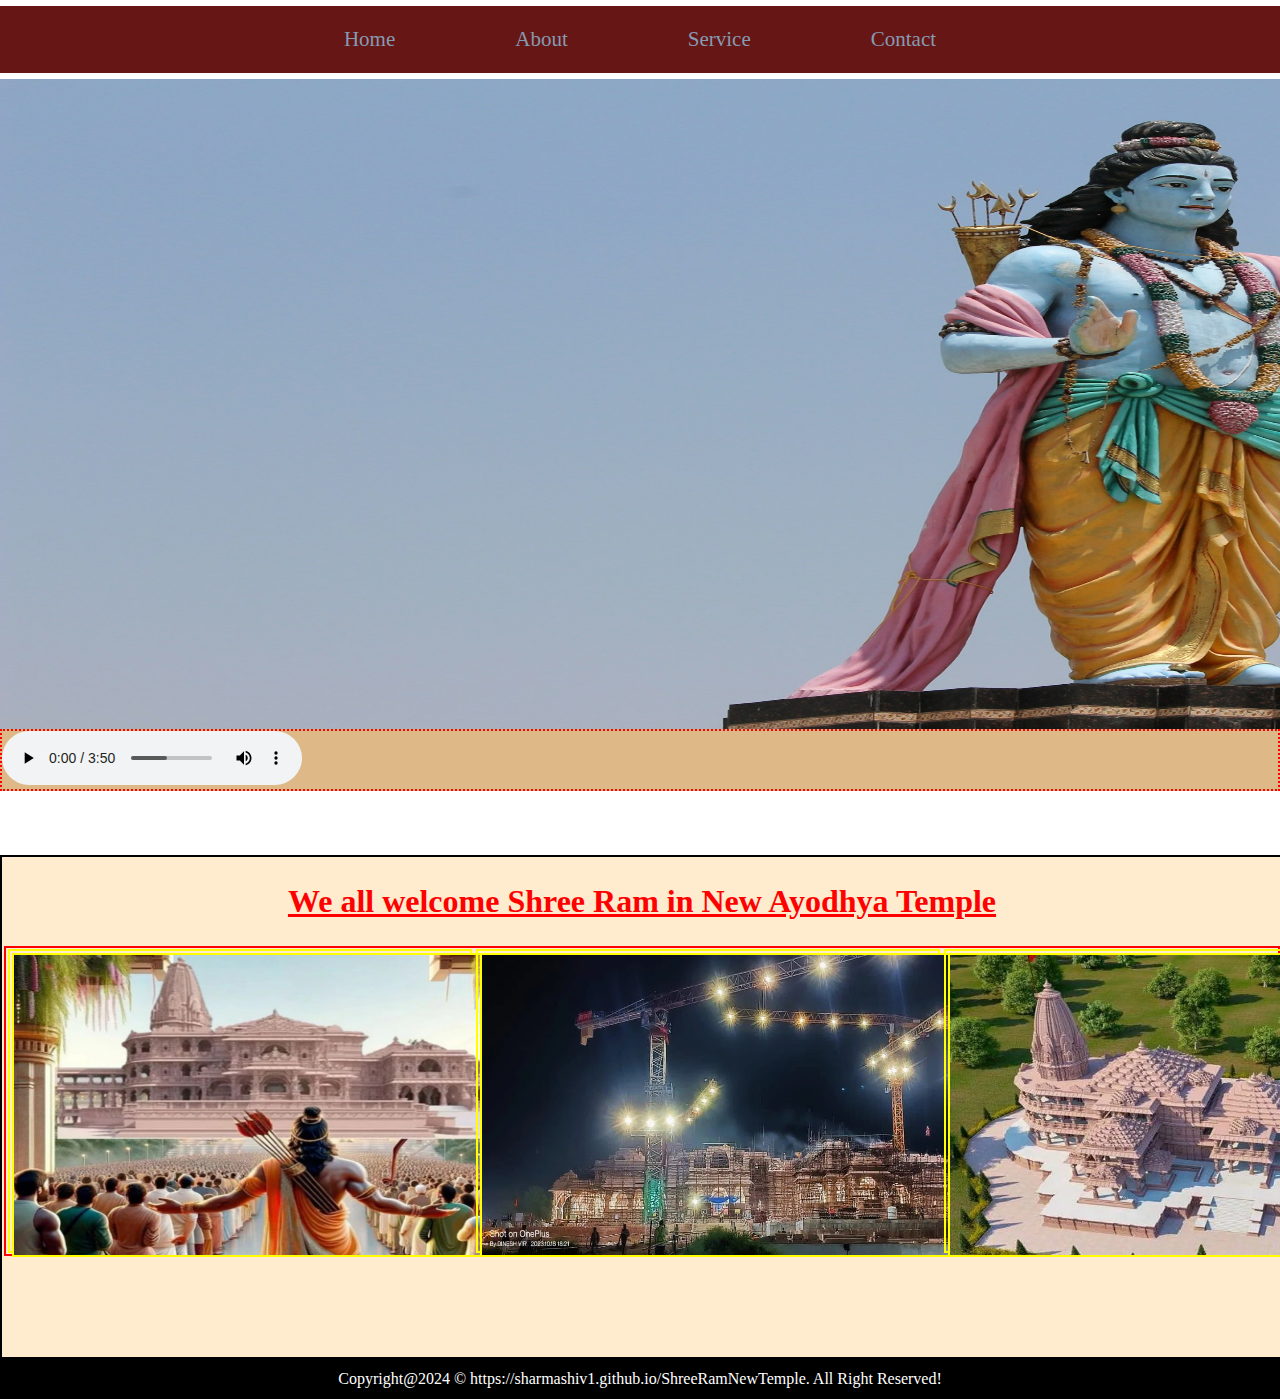
<file: index.html>
<!DOCTYPE html>
<html lang="en">

<head>
    <meta charset="UTF-8">
    <meta name="viewport" content="width=device-width, initial-scale=1.0">
    <title>Lord Sri Ram</title>
    <link rel="stylesheet" href="css/style.css">

</head>

<body>
    <div class="container">
        <div class="navbar">
            <nav>
                <ul>
                    <li> <a href="index.html">Home</li></a>
                    <li><a href="about.html">About</li></a>
                    <li><a href="service.html">Service</li></a>
                    <li><a href="contact.html">Contact</li></a>

                </ul>
            </nav>
        </div>



        <div class="content">

            <section id="home">
                <div class="mainBox">

                    <div id="mainbox">
                        <img src="img/bg1.jpg" alt="">
                    </div>
                </div>
            </section>

        </div>

        <section>

            <div id = "music">
                <audio src="Ram Siya Ram.mp3" controls autoplay loop >Play</audio>
                
            </div>
            <div id="slogan">
               <marquee> <h2>JAI SHREE RAM</h2></marquee> 
            </div>
        </section>

        <section id="newAyodhya">
            
            <h1>We all welcome Shree Ram in  New Ayodhya Temple </h1>
            <div class="newAyodhya">
               
                <div class="newAydh">
                    <img src="img/newTemple.jpg" alt="">
                </div>
                <div class="newAydh">
                    <img src="img/2.jpg" alt="">
                </div>
                <div class="newAydh">
                    <img src="img/3.jpg" alt="">
                </div>
            </div>
        </section>
        

    </div>



     <footer>
        <div class="center">
            Copyright@2024 &copy; https://sharmashiv1.github.io/ShreeRamNewTemple.  All Right Reserved!
        </div>   
        
    </footer>


</body>

</html>
</file>
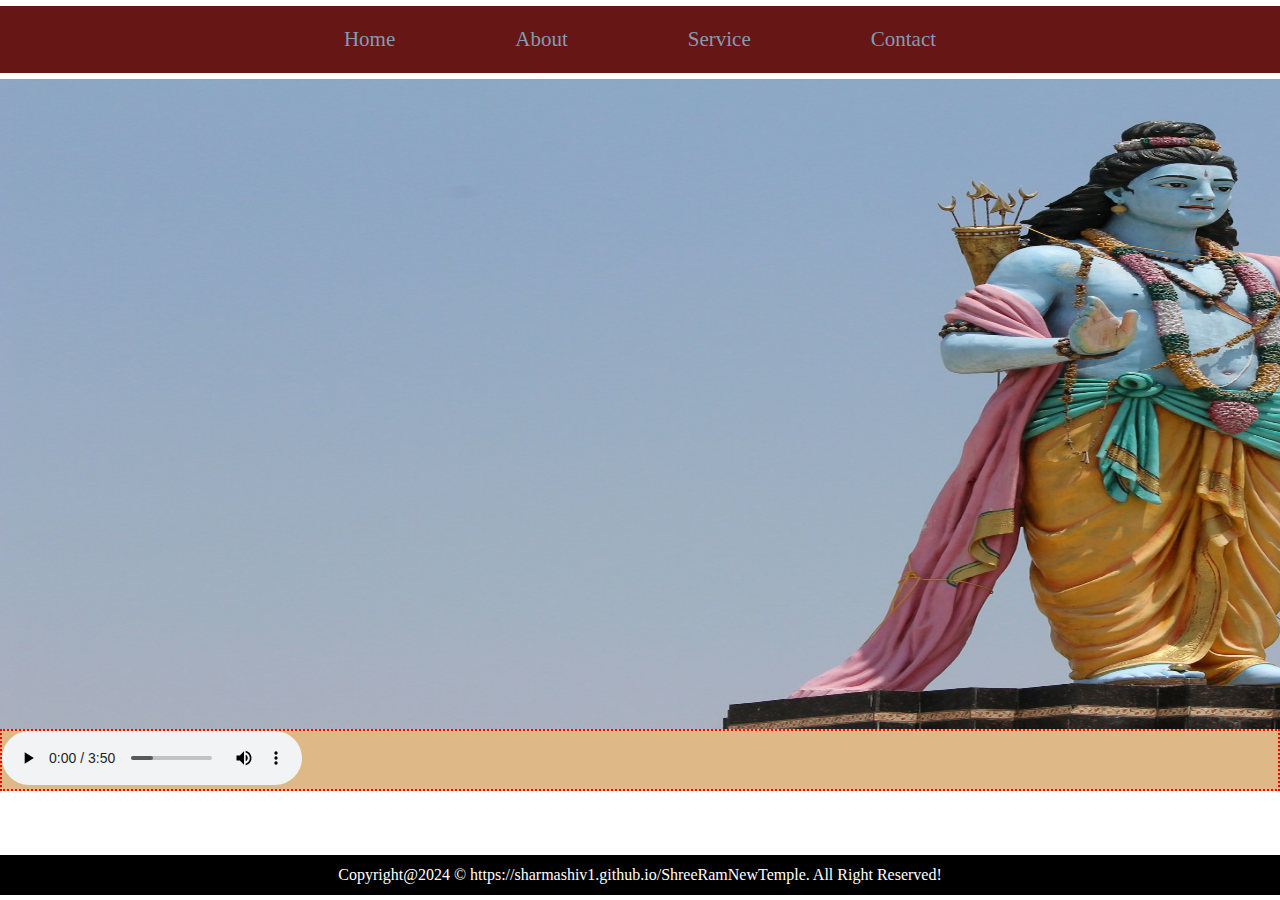
<file: service.html>
<!DOCTYPE html>
<html lang="en">
<head>
    <meta charset="UTF-8">
    <meta name="viewport" content="width=device-width, initial-scale=1.0">
    <title>service</title>
    <link rel="stylesheet" href="css/style.css">
</head>
<body>
    <body>
        <div class="container">
            <div class="navbar">
                <nav>
                    <ul>
                        <li> <a href="index.html">Home</li></a>
                        <li><a href="about.html">About</li></a>
                        <li><a href="service.html">Service</li></a>
                        <li><a href="contact.html">Contact</li></a>
    
                    </ul>
                </nav>
            </div>
    
    
    
            <div class="content">
    
                <section id="home">
                    <div class="mainBox">
                        <div id="mainbox">
                            <img src="img/bg1.jpg" alt="">
                        </div>
    
                    </div>
                </section>
    
            </div>
    
            <section>
    
                <div id = "music">
                    <audio src="Ram Siya Ram.mp3" controls autoplay>Play</audio>
                </div>
                    
                <div id="slogan">
                    <marquee> <h2>JAI SHREE RAM</h2></marquee> 
                </div>
            
            </section>
    
        </div>
    
    <footer>
        <div class="center">
            Copyright@2024 &copy; https://sharmashiv1.github.io/ShreeRamNewTemple.  All Right Reserved!
        </div>   
        
    </footer>
    
    
    </body>


    
</body>
</html>
</file>
<file: css/style.css>
*{
    margin:0;
    padding:0;
}

/* Index page */
    
.navbar{
    background-color: rgba(99, 15, 15, 0.973);
    font: white;
    width: 100%;


    
}
.navbar ul {
    display: flex;
    flex-direction: row;
    margin: 6px 4px;
    padding: 3px 4px;
    justify-content: center;
    align-items: center;
   
    
    

}
.navbar li {
    text-align: center;
    margin: 15px 22px;
    padding: 3px 4px;
    list-style: none;
    font-size: 21px;
   
}
   
    
    

.navbar li a {
        color: rgb(133, 155, 177);
        text-align: center;
        text-decoration: none;
        margin: 1px 2px;
        padding: 2px 32px;
        text-decoration: none;
    }

.navbar li a:hover{
        color: white;
}

#newAyodhya{
    width: 100%;
    height: 500px;
    background-color: blanchedalmond;
    border: 2px solid black;

}
#newAyodhya h1 {
    text-align: center;
    margin: 26px;
    color: red;
    text-decoration: underline;
    
    
}
.newAyodhya{
    border: 2px solid red;
    margin: 2px 2px;
    display: flex;
    flex-direction: row;
}
.newAydh{
    width: 460px;
    height: 300px;
    border: 2px solid yellow;
    margin: 1px 2px;

}
.newAydh img {
    
    width: 575px;
    height: 300px;
    border: 2px solid yellow;
    margin: 2px 2px;

}





#home {
    width: 2114px;
    height: 650px;
}

#home img {
    width: 2114px;
    height: 650px;
}




.box{
    border: 2px solid black;
    width: 100%;
    height: 14010px;
    border-radius: 6px;
    margin: 3px 1px;
    padding: 6px 23px;
    justify-content: center;
    
    align-items: center;
    background-color: blanchedalmond;
    /* display: flex;
    flex-direction: row; */


}

.box h2{
    color: red;
    padding: 36px 3px;
    text-decoration: underline;
    font-family: Verdana, Geneva, Tahoma, sans-serif;
    
}
.box p{
    /* width: 70%; */
 
    border: 2px solid black;
    border-radius: 9px;
    margin: 2px 3px;
    padding: 6px 4px;
    color: blue;
    font-size: 1.4rem;
    font-family: 'Gill Sans', 'Gill Sans MT', Calibri, 'Trebuchet MS', sans-serif;

    
}



.content-info{
    width: 100%;

}
  
#middle{
    text-align: center;
    width:100%
    /* height: 200px; */
    
}
  
#music{
    background-color: burlywood;
    border: 2px dotted red;
}
#slogan h2{
    font-size: 2.6rem;
    margin-left: 562px ;
    padding: 6px;
    color:rgb(136, 3, 3);
    align-items: center;
    justify-content: center;


}
.form{
    display: flex;
    flex-direction: column;
    width: 650px;
    height: 600px;
    border: 2px solid black;
    margin: 42px auto;
    padding: 2px 6px;
    text-align: center;
    border-radius: 6px;
    background-color: rgb(61, 58, 42);
    text-align: center;
    /* justify-content: center; */
    background-color:rgb(196, 189, 189);
    

}
.form input{
    height: 27px;
    margin: 12px 56px;
    padding: 6  px, 2px;
    border-radius: 6px;
    width: 80%;
    /* text-align: center; */
    background-color:rgb(226, 235, 235);


    /* justify-content: center; */
    
}

.form #form-btn:hover{
    cursor: pointer;
    background-color: rgb(106, 106, 247);
}
.form #reset:hover{
    cursor: pointer;
    background-color: rgb(106, 106, 247);
}

#form1 input:hover{
    cursor: pointer;
}

#txtarea{
    cursor: pointer;
}

#txtarea{
    

    width: 500px ;
    height: 90px;
    margin: 13px 12px;
    padding: 12px 11px;
    background-color: rgb(226, 235, 235);
    border-radius: 6px;
}

#form-btn{
    width: 240px;
    height: 35px;
    margin: 95px 3px;
    padding: 6px;
    text-align: center;
    justify-content: center;
    align-items: center;
    background-color: rgb(62, 62, 236);
    color: white;
    border-radius: 6px;
    font-weight: bold;
}

#reset{
    width: 240px;
    height: 35px;
    margin: 16px 5px;
    padding: 6px;
    text-align: center;
    justify-content: center;
    align-items: center;
    background-color: rgb(62, 62, 236);
    color: white;
    border-radius: 6px;
    font-weight: bold;
}



/* Contact pages   */

.videoGallary{
    background-color: rgb(90, 82, 82);
    width: 60px auto;
    margin: 26px;
}

/*      Footer    */
footer{
    background-color: black;
    color: white;
    padding: 11px 20px;
}
.center{
 justify-content: center;
 text-align: center;
}

/*      Footer End    */
</file>
